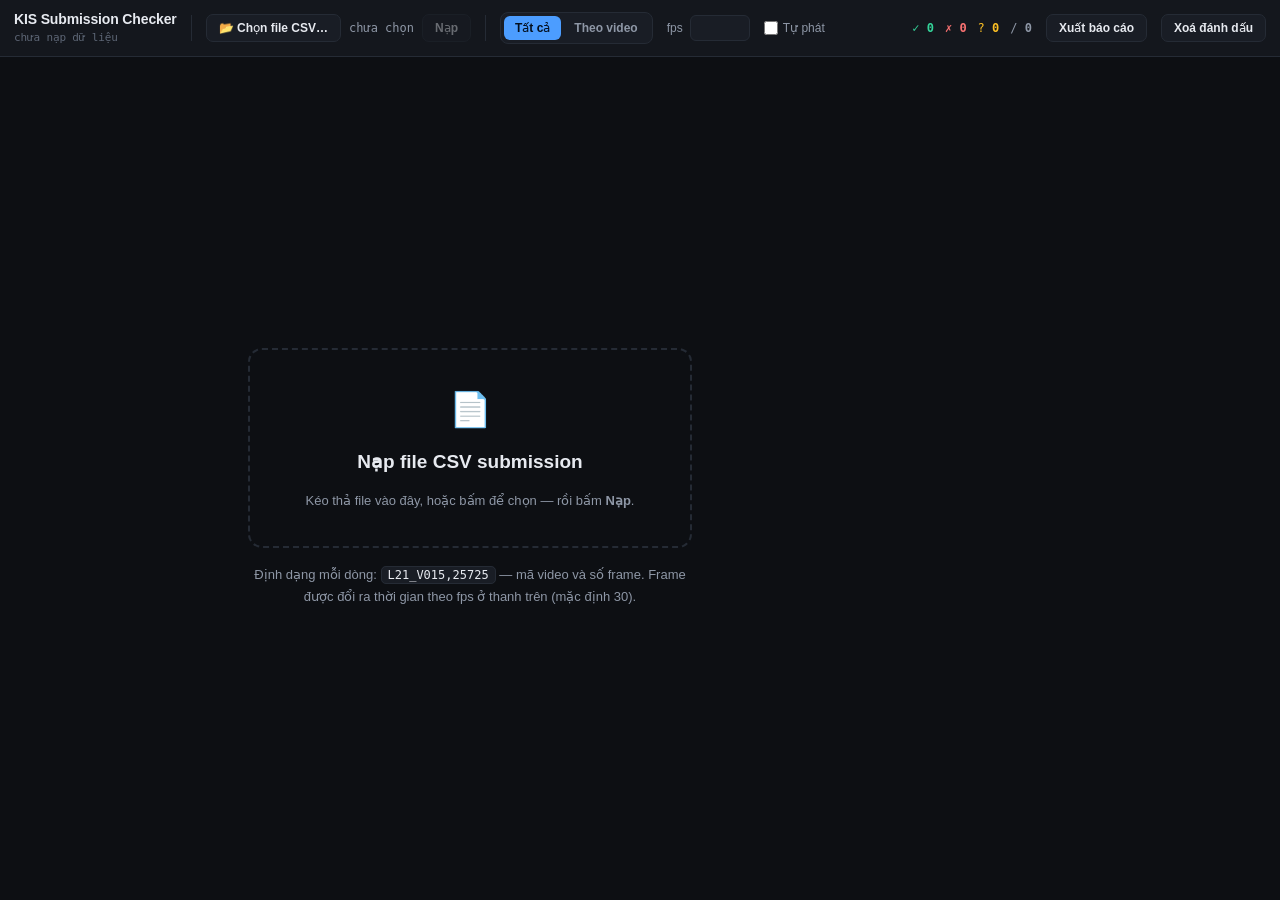
<file: viewer_template.html>
<!doctype html>
<html lang="vi">
<head>
<meta charset="utf-8">
<meta name="viewport" content="width=device-width, initial-scale=1">
<title>KIS Submission Checker</title>
<style>
  *,*::before,*::after{box-sizing:border-box;margin:0;padding:0}
  :root{
    --bg:#0d0f13; --panel:#14171d; --panel2:#191d25; --line:#252b35;
    --fg:#e7eaf0; --dim:#8e97a6; --faint:#5d6675;
    --accent:#4c9dff; --ok:#34d399; --no:#f87171; --maybe:#fbbf24;
    --listw:296px; --qw:340px;
    --mono:ui-monospace,SFMono-Regular,"SF Mono",Menlo,Consolas,monospace;
  }
  html,body{height:100%}
  body{background:var(--bg);color:var(--fg);font:14px/1.5 -apple-system,BlinkMacSystemFont,"Segoe UI",Roboto,sans-serif;
       display:flex;flex-direction:column;overflow:hidden}

  header{display:flex;align-items:center;gap:14px;padding:9px 14px;background:var(--panel);
         border-bottom:1px solid var(--line);flex-wrap:wrap;flex:none}
  .brand{font-weight:650;letter-spacing:-.01em;white-space:nowrap;font-size:14px}
  .brand small{display:block;font-weight:400;font-size:11px;color:var(--faint);font-family:var(--mono)}
  .sep{width:1px;height:26px;background:var(--line)}
  .ctl{display:flex;align-items:center;gap:7px;font-size:12px;color:var(--dim)}
  .ctl.chk{cursor:pointer;user-select:none;gap:5px}
  .ctl.chk input{accent-color:var(--accent);width:14px;height:14px;cursor:pointer}
  .ctl input[type=number]{width:60px;background:var(--panel2);border:1px solid var(--line);color:var(--fg);
         border-radius:6px;padding:5px 7px;font-family:var(--mono);font-size:12px}
  .tabs{display:flex;gap:2px;background:var(--panel2);padding:3px;border-radius:8px;border:1px solid var(--line)}
  .tabs button{background:none;border:0;color:var(--dim);padding:5px 11px;border-radius:6px;
         font-size:12px;font-weight:550;cursor:pointer;font-family:inherit}
  .tabs button:hover{color:var(--fg)}
  .tabs button[aria-selected=true]{background:var(--accent);color:#04101f}
  .spacer{flex:1}
  .tally{display:flex;gap:11px;font-family:var(--mono);font-size:12px;color:var(--dim);white-space:nowrap}
  .tally b{font-weight:600}
  .btn{background:var(--panel2);border:1px solid var(--line);color:var(--fg);padding:6px 12px;
       border-radius:7px;font-size:12px;font-weight:550;cursor:pointer;font-family:inherit;white-space:nowrap;
       text-decoration:none;display:inline-flex;align-items:center;gap:6px}
  .btn:hover{border-color:var(--accent);color:var(--accent)}
  .btn:disabled{opacity:.4;cursor:default}
  .btn:disabled:hover{border-color:var(--line);color:var(--fg)}
  .btn.primary{background:var(--accent);border-color:var(--accent);color:#04101f}
  .btn.primary:hover{filter:brightness(1.12);color:#04101f}
  .btn.primary:disabled{background:var(--panel2);border-color:var(--line);color:var(--fg)}

  /* ---------- loader ---------- */
  .loader{display:flex;align-items:center;gap:8px}
  .fname{font-family:var(--mono);font-size:12px;color:var(--dim);max-width:190px;
         overflow:hidden;text-overflow:ellipsis;white-space:nowrap}
  .fname.set{color:var(--accent)}

  #drop{position:fixed;inset:0;z-index:50;background:rgba(10,13,18,.93);display:none;
        align-items:center;justify-content:center;pointer-events:none}
  #drop.on{display:flex}
  #drop div{border:2px dashed var(--accent);border-radius:16px;padding:52px 76px;
        font-size:17px;font-weight:600;color:var(--accent)}

  /* ---------- dang nhap ---------- */
  #gate{position:fixed;inset:0;z-index:100;background:var(--bg);display:none;
        align-items:center;justify-content:center}
  body.locked #gate{display:flex}
  #gate .box{background:var(--panel);border:1px solid var(--line);border-radius:14px;
        padding:30px 34px;width:min(360px,90vw);display:flex;flex-direction:column;gap:12px}
  #gate h2{font-size:17px;font-weight:650}
  #gate p{font-size:12.5px;color:var(--dim);line-height:1.6}
  #gate input{background:var(--panel2);border:1px solid var(--line);color:var(--fg);
        border-radius:8px;padding:9px 12px;font-size:14px;font-family:inherit}
  #gate input:focus{outline:0;border-color:var(--accent)}
  #gateerr{font-size:12px;color:var(--no);min-height:16px}

  /* ---------- thanh team ---------- */
  /* Ten class phai KHAC ten class co tren <body>, neu khong rule nay se bat vao
     chinh body va lam ca trang bien mat. */
  .teambar{display:none;align-items:center;gap:9px;padding:8px 14px;background:var(--panel2);
        border-bottom:1px solid var(--line);flex:none;flex-wrap:wrap}
  body.team .teambar{display:flex}
  .teambar select,.teambar input[type=text]{background:var(--panel);border:1px solid var(--line);
        color:var(--fg);border-radius:7px;padding:6px 9px;font-size:12px;font-family:inherit}
  .teambar input[type=text]{width:130px}
  .teambar select{max-width:210px}
  .prog{display:flex;align-items:center;gap:7px;font-family:var(--mono);font-size:11.5px;color:var(--dim)}
  .bar2{width:120px;height:7px;background:var(--panel);border:1px solid var(--line);
        border-radius:4px;overflow:hidden}
  .bar2 i{display:block;height:100%;background:var(--ok);width:0}
  #who{display:flex;gap:5px;flex-wrap:wrap}
  .whochip{font-family:var(--mono);font-size:10.5px;padding:2px 7px;border-radius:5px;
        background:var(--panel);border:1px solid var(--line);color:var(--dim);white-space:nowrap}
  .whochip.me{border-color:var(--accent);color:var(--accent)}
  .whochip.full{border-color:var(--ok);color:var(--ok)}
  .tag{font-family:var(--mono);font-size:11px;padding:2px 7px;border-radius:5px;
       background:var(--panel);border:1px solid var(--line);color:var(--dim);white-space:nowrap}
  .tag.now{border-color:var(--no);color:var(--no);background:#2a1214;font-weight:600}
  .tag.kis{border-color:#2b5c8f;color:#9ecbff}
  .tag.qa{border-color:#7a5a12;color:var(--maybe)}
  .tag.trake{border-color:#1f6b52;color:var(--ok)}
  #qtask{background:var(--panel2);border:1px solid var(--line);border-radius:9px;padding:10px 12px}
  #qnone{font-size:12px;color:var(--faint);line-height:1.6;padding:2px}
  #qtask .qhead{display:flex;align-items:center;gap:8px;margin-bottom:5px}
  #qtask .qtext{font-size:13px;line-height:1.6;color:var(--fg);white-space:pre-wrap}
  #qtask .qev{font-family:var(--mono);font-size:11.5px;color:var(--dim);margin-top:6px;line-height:1.7}
  #syncst{font-size:11px;color:var(--faint);font-family:var(--mono);min-width:62px}

  /* ---------- thanh query ---------- */
  /* Cot query ben phai, xep doc -- de bai dai van doc het khong phai lan. */
  #qpanel{display:none;flex-direction:column;min-width:0;min-height:0;
          background:var(--panel);border-left:1px solid var(--line);overflow-y:auto}
  body.api #qpanel{display:flex}
  .qbar{display:flex;flex-direction:column;align-items:stretch;gap:9px;padding:12px 13px}
  .qbar .lbl{margin:0 0 3px}
  .qrow{display:flex;align-items:center;gap:8px;flex-wrap:wrap}
  #query{width:100%;background:var(--panel2);border:1px solid var(--line);color:var(--fg);
        border-radius:8px;padding:9px 11px;font-size:13px;line-height:1.55;font-family:inherit;
        resize:vertical;min-height:76px;overflow:hidden}
  #query:focus{outline:0;border-color:var(--accent)}
  #qpanel select{width:100%}
  .qbar input[type=number]{width:56px;background:var(--panel);border:1px solid var(--line);color:var(--fg);
        border-radius:6px;padding:5px 7px;font-family:var(--mono);font-size:12px}
  .qbar select{background:var(--panel);border:1px solid var(--line);color:var(--fg);
        border-radius:7px;padding:6px 9px;font-size:12px;font-family:inherit;cursor:pointer}
  .qbar select option:disabled{color:var(--faint)}
  #qstatus{font-size:12px;color:var(--dim);font-family:var(--mono);white-space:nowrap}
  #qstatus.err{color:var(--no)}
  #qstatus.run{color:var(--maybe)}

  .badge{font-family:var(--mono);font-size:11px;font-weight:650;padding:2px 6px;border-radius:5px;
         background:var(--panel2);border:1px solid var(--line);color:var(--faint);white-space:nowrap}
  .badge.hot{background:#0d3b2c;border-color:var(--ok);color:#6ee7b7}
  .badge.mid{background:#3d2f08;border-color:#8a6d12;color:#fcd34d}
  .row .right{display:flex;align-items:center;gap:8px}
  .offnote{font-family:var(--mono);font-size:10.5px;color:var(--faint)}

  /* ---------- layout ---------- */
  main{flex:1;display:grid;grid-template-columns:var(--listw) 5px 1fr var(--qw);min-height:0}
  #list{overflow-y:auto;background:var(--panel);min-width:0}
  #split{background:var(--line);cursor:col-resize;position:relative;touch-action:none}
  #split::before{content:'';position:absolute;inset:0 -5px}   /* vung bam rong hon net ve */
  #split:hover,#split.on{background:var(--accent)}
  #right{display:flex;flex-direction:column;min-width:0;min-height:0}
  #stage{flex:1;display:flex;flex-direction:column;min-width:0;overflow-y:auto}
  .hidden{display:none!important}
  body.resizing{cursor:col-resize;user-select:none}
  body.resizing #player{pointer-events:none}   /* iframe khong cuop chuot khi dang keo */
  body.empty main{grid-template-columns:1fr var(--qw)}
  /* an #stage chu khong an #right, neu khong thanh query bien mat luc chua nap CSV */
  body.empty #list,body.empty #split,body.empty #stage{display:none}

  /* ---------- empty state ---------- */
  #empty{display:none;flex-direction:column;align-items:center;justify-content:center;gap:16px;
         padding:40px;text-align:center}
  body.empty #empty{display:flex;flex:1;min-height:0}
  #empty h2{font-size:19px;font-weight:650}
  #empty p{color:var(--dim);font-size:13px;max-width:440px;line-height:1.7}
  #empty code{font-family:var(--mono);background:var(--panel2);border:1px solid var(--line);
         padding:1px 6px;border-radius:5px;font-size:12px;color:var(--fg)}
  .zone{border:2px dashed var(--line);border-radius:14px;padding:34px 56px;display:flex;
        flex-direction:column;align-items:center;gap:13px;cursor:pointer}
  .zone:hover{border-color:var(--accent)}

  /* ---------- list ---------- */
  .row{display:grid;grid-template-columns:38px 1fr auto;gap:10px;align-items:center;
       padding:9px 12px;border-bottom:1px solid var(--line);cursor:pointer;border-left:3px solid transparent}
  .row:hover{background:var(--panel2)}
  .row[aria-current=true]{background:#1b2534;border-left-color:var(--accent)}
  .rank{font-family:var(--mono);font-size:12px;color:var(--faint);text-align:right}
  .row[aria-current=true] .rank{color:var(--accent)}
  .rmain{min-width:0}
  .rvid{font-family:var(--mono);font-size:13px;font-weight:600}
  .rsub{font-size:11px;color:var(--dim);font-family:var(--mono);margin-top:1px}
  .rsub .t{color:var(--accent)}
  .warn{color:var(--no);font-size:11px;margin-left:5px}
  .dot{width:9px;height:9px;border-radius:50%;background:#333a46}
  .dot.ok{background:var(--ok)} .dot.no{background:var(--no)} .dot.maybe{background:var(--maybe)}

  .ghead{padding:9px 12px;background:var(--panel2);border-bottom:1px solid var(--line);
         position:sticky;top:0;z-index:2;display:flex;align-items:baseline;gap:8px}
  .ghead .gv{font-family:var(--mono);font-weight:650;font-size:13px}
  .ghead .gm{font-size:11px;color:var(--dim)}
  .ghead .gt{font-size:11px;color:var(--faint);margin-left:auto;max-width:145px;overflow:hidden;
         text-overflow:ellipsis;white-space:nowrap}

  /* ---------- player ---------- */
  .pwrap{background:#000;position:relative;width:100%;aspect-ratio:16/9;max-height:60vh;flex:none}
  .pwrap iframe{position:absolute;inset:0;width:100%;height:100%;border:0}
  #fallback{position:absolute;inset:0;display:none;flex-direction:column;align-items:center;
       justify-content:center;gap:14px;background:#0a0c10;text-align:center;padding:24px;z-index:3}
  #fallback.on{display:flex}
  #fallback p{color:var(--dim);font-size:13px;max-width:420px}

  .meta{padding:13px 18px;border-bottom:1px solid var(--line)}
  .mtop{display:flex;align-items:baseline;gap:9px;flex-wrap:wrap;margin-bottom:5px}
  .pill{font-family:var(--mono);font-size:12px;background:var(--panel2);border:1px solid var(--line);
        padding:2px 8px;border-radius:5px;color:var(--dim)}
  .pill.hi{background:#12304f;border-color:#2b5c8f;color:#9ecbff}
  .pill.bad{background:#3a1416;border-color:#7d2b2e;color:#ffb3b3}
  .mtitle{font-size:15px;font-weight:600;line-height:1.4}
  .msub{font-size:12px;color:var(--dim);margin-top:4px}

  .bar{display:flex;gap:8px;align-items:center;padding:11px 18px;border-bottom:1px solid var(--line);flex-wrap:wrap}
  .bar .lbl{font-size:11px;color:var(--faint);text-transform:uppercase;letter-spacing:.06em;margin-right:2px}
  .nudge{background:var(--panel2);border:1px solid var(--line);color:var(--fg);min-width:44px;height:30px;
         border-radius:6px;font-family:var(--mono);font-size:12px;cursor:pointer;padding:0 6px}
  .nudge:hover{border-color:var(--accent);color:var(--accent)}
  .clock{font-family:var(--mono);font-size:12px;color:var(--dim);margin-left:4px}
  .clock b{color:var(--fg);font-weight:600}
  .drift{font-family:var(--mono);font-size:11px;padding:2px 7px;border-radius:5px;background:var(--panel2)}
  .drift.good{color:var(--ok)} .drift.warn{color:var(--maybe)}

  .mark{border:1px solid var(--line);background:var(--panel2);color:var(--dim);padding:7px 14px;
        border-radius:7px;font-size:12px;font-weight:600;cursor:pointer;font-family:inherit}
  .mark[aria-pressed=true].ok{background:var(--ok);border-color:var(--ok);color:#052e20}
  .mark[aria-pressed=true].no{background:var(--no);border-color:var(--no);color:#40100f}
  .mark[aria-pressed=true].maybe{background:var(--maybe);border-color:var(--maybe);color:#3d2a03}

  .hint{padding:11px 18px;font-size:11.5px;color:var(--faint);line-height:1.9}
  kbd{font-family:var(--mono);background:var(--panel2);border:1px solid var(--line);border-bottom-width:2px;
      border-radius:4px;padding:1px 5px;font-size:11px;color:var(--dim)}

  @media (max-width:900px){
    main{grid-template-columns:1fr;grid-template-rows:auto auto auto}
    #split{display:none}
    #qpanel{order:3;border-left:0;border-top:1px solid var(--line);max-height:46vh}
    #list{border-top:1px solid var(--line);max-height:36vh;order:2}
    #right{order:1;min-height:0}
    .fname{max-width:110px}
  }
</style>
</head>
<body class="empty">

<div id="drop"><div>Thả file CSV vào đây</div></div>

<div id="gate"><div class="box">
  <h2>KIS Submission Checker</h2>
  <p>Trang này cần mật khẩu chung của nhóm.</p>
  <input type="password" id="pw" placeholder="Mật khẩu" autocomplete="current-password">
  <div id="gateerr"></div>
  <button class="btn primary" id="dologin">Vào</button>
</div></div>

<div class="teambar">
  <span class="lbl" style="font-size:11px;color:var(--faint);text-transform:uppercase;letter-spacing:.06em">Nhóm</span>
  <span class="tag now" id="rtag" style="display:none"></span>
  <select id="subsel" title="Submission đang mở"><option value="">— chọn submission —</option></select>
  <button class="btn" id="upload">⬆ Nộp CSV</button>
  <input type="file" id="upfile" accept=".csv,text/csv" hidden>
  <input type="text" id="whoami" placeholder="Tên của bạn">
  <label class="ctl chk"><input type="checkbox" id="onlymine" checked> Chỉ phần của tôi</label>
  <span id="syncst"></span>
  <div class="spacer"></div>
  <div class="prog"><span id="progtxt">—</span><span class="bar2"><i id="progbar"></i></span></div>
  <div id="who"></div>
  <button class="btn" id="dlmerged">⬇ File gộp</button>
  <a class="btn" href="hub.html" id="tohub">← Trang chính</a>
  <button class="btn" id="dologout">Đăng xuất</button>
</div>

<header>
  <div class="brand">KIS Submission Checker<small id="src">chưa nạp dữ liệu</small></div>

  <div class="sep"></div>
  <div class="loader">
    <input type="file" id="file" accept=".csv,text/csv,text/plain" hidden>
    <button class="btn" id="pick">📂 Chọn file CSV…</button>
    <span class="fname" id="fname">chưa chọn</span>
    <button class="btn primary" id="load" disabled>Nạp</button>
  </div>

  <div class="sep"></div>
  <div class="tabs" role="tablist">
    <button role="tab" data-view="all" aria-selected="true">Tất cả</button>
    <button role="tab" data-view="byvideo" aria-selected="false">Theo video</button>
    <button role="tab" data-view="byscore" aria-selected="false" id="tabscore" style="display:none">Theo điểm</button>
  </div>
  <label class="ctl">fps <input type="number" id="fps" step="0.01" min="1"></label>
  <label class="ctl chk" title="Bật: chọn kết quả là phát ngay. Tắt: video đứng sẵn ở đúng frame, bấm mới chạy.">
    <input type="checkbox" id="auto"> Tự phát</label>

  <div class="spacer"></div>
  <div class="tally">
    <span style="color:var(--ok)">✓ <b id="nok">0</b></span>
    <span style="color:var(--no)">✗ <b id="nno">0</b></span>
    <span style="color:var(--maybe)">? <b id="nmb">0</b></span>
    <span>/ <b id="ntotal">0</b></span>
  </div>
  <button class="btn" id="export">Xuất báo cáo</button>
  <button class="btn" id="exportsub" style="display:none">Xuất submission</button>
  <button class="btn" id="reset">Xoá đánh dấu</button>
</header>

<main>
  <div id="list"></div>
  <div id="split" role="separator" aria-orientation="vertical"
       title="Kéo để đổi độ rộng · bấm đúp để về mặc định"></div>

  <div id="right">
  <div id="empty">
    <div class="zone" id="zone">
      <div style="font-size:34px">📄</div>
      <h2>Nạp file CSV submission</h2>
      <p>Kéo thả file vào đây, hoặc bấm để chọn — rồi bấm <b>Nạp</b>.</p>
    </div>
    <p>Định dạng mỗi dòng: <code>L21_V015,25725</code> — mã video và số frame.
       Frame được đổi ra thời gian theo fps ở thanh trên (mặc định 30).</p>
  </div>

  <div id="stage">
    <div class="pwrap">
      <div id="player"></div>
      <div id="fallback">
        <p id="fbmsg">Video này không phát được.</p>
        <a class="btn primary" id="fblink" target="_blank" rel="noopener">Mở trên YouTube đúng thời điểm ↗</a>
      </div>
    </div>

    <div class="meta">
      <div class="mtop">
        <span class="pill" id="p-rank">—</span>
        <span class="pill" id="p-vid">—</span>
        <span class="pill" id="p-frame">—</span>
        <span class="pill hi" id="p-time">—</span>
        <span class="pill bad" id="p-bad" style="display:none">không xem được</span>
        <span class="pill" id="p-score" style="display:none">—</span>
      </div>
      <div class="mtitle" id="p-title">—</div>
      <div class="msub" id="p-sub"></div>
    </div>

    <div class="bar">
      <span class="lbl">Tua</span>
      <button class="nudge" data-d="-10">−10s</button>
      <button class="nudge" data-d="-3">−3s</button>
      <button class="nudge" data-d="-1">−1s</button>
      <button class="nudge" data-d="1">+1s</button>
      <button class="nudge" data-d="3">+3s</button>
      <button class="nudge" data-d="10">+10s</button>
      <button class="btn" id="play">▶ Phát</button>
      <button class="btn" id="recenter">⟲ Về đúng frame</button>
      <span class="clock">hiện tại <b id="now">–:–</b> · frame <b id="nowf">–</b></span>
      <span class="drift" id="drift">Δ 0</span>
    </div>

    <div class="bar">
      <span class="lbl">Đánh giá</span>
      <button class="mark ok" data-m="ok" aria-pressed="false">✓ Đúng</button>
      <button class="mark no" data-m="no" aria-pressed="false">✗ Sai</button>
      <button class="mark maybe" data-m="maybe" aria-pressed="false">? Chưa chắc</button>
      <div class="spacer"></div>
      <button class="btn" id="prev">↑ Trước</button>
      <button class="btn" id="next">↓ Sau</button>
      <a class="btn" id="ytlink" target="_blank" rel="noopener">Mở YouTube ↗</a>
    </div>

    <div class="hint">
      <kbd>↑</kbd><kbd>↓</kbd> hoặc <kbd>k</kbd><kbd>j</kbd> chuyển kết quả ·
      <kbd>1</kbd> đúng · <kbd>2</kbd> sai · <kbd>3</kbd> chưa chắc ·
      <kbd>←</kbd><kbd>→</kbd> tua 3s · <kbd>r</kbd> về đúng frame · <kbd>space</kbd> phát/dừng
    </div>
  </div>
  </div>
  <aside id="qpanel">
  <div class="qbar">
    <div>
      <span class="lbl">Đề bài / câu cần tìm</span>
      <textarea id="query" rows="3"
        placeholder="Mô tả cảnh cần tìm — vd: bốn phi hành gia mặc áo đen đứng trước tàu vũ trụ"></textarea>
    </div>
    <div id="qtask" style="display:none"></div>
    <div id="qnone">Submission này chưa gắn câu hỏi nào — gõ mô tả vào ô trên để chấm.</div>
    <div class="qrow">
      <label class="ctl">± <input type="number" id="win" value="90" min="0" step="30"> frame</label>
      <label class="ctl">bước <input type="number" id="stp" value="30" min="1" step="10"></label>
    </div>
    <label class="ctl chk" id="trwrap" style="display:none"
           title="Dịch query sang tiếng Anh trước khi chấm. Chỉ tốn 1 lệnh gọi API cho cả lượt.">
      <input type="checkbox" id="translate" checked> Dịch sang tiếng Anh</label>
    <select id="backend" title="Chọn nơi chấm điểm">
      <option value="siglip">SigLIP (local, miễn phí)</option>
      <option value="hybrid" disabled>SigLIP lọc → VLM rerank top 20 (nhanh, rẻ)</option>
      <option value="api" disabled>VLM chấm hết (chậm &amp; tốn)</option>
    </select>
    <button class="btn primary" id="run">Chấm điểm</button>
    <span id="qstatus"></span>
    <div id="qen" style="display:none;font-size:12px;color:var(--dim);font-family:var(--mono)"></div>
  </div>
  </aside>
</main>

<script>
const DATA  = __PAYLOAD__;
const MEDIA = DATA.media;
const $ = s => document.querySelector(s);

async function api(path, opts){
  opts = opts || {};
  opts.headers = Object.assign({}, opts.headers,
    authToken ? {'X-KIS-Auth': authToken, 'X-KIS-User': localStorage.getItem('kis-user') || ''} : {});
  const r = await fetch(path, opts);
  if(r.status === 401){ document.body.classList.add('locked'); throw new Error('cần mật khẩu'); }
  return r;
}

let fps     = DATA.fps;
let view    = 'all';
let cur     = -1;
let source  = null;          // ten file dang mo
let entries = [];            // [{rank, video, frame}]
let order   = [];            // ma video, xep theo so lan xuat hien
let stat    = {};            // {video: {count, bestRank}}
let broken  = Object.assign({}, DATA.status || {});   // {video: 'private'|'removed'|...}
let marks   = {};
let pending = null;          // File dang cho bam "Nap"
let autoplay = localStorage.getItem('kis-autoplay') === '1';
let scores = {};             // chi so dong -> {p, bestOff, bestP, meanP, cos}
let maxP   = 0;              // diem cao nhat, dung de to mau tuong doi
let apiOn  = false;          // co server local de cham diem khong
let maxFrames = 0;           // gioi han so frame moi request cua server (0 = khong gioi han)
let canTranslate = false;    // server co dich duoc khong

/* ---------- che do nhom ---------- */
let authToken = localStorage.getItem('kis-token') || '';
let teamOn    = false;      // server co ho tro dieu phoi nhom khong
let teamSub   = '';         // submission dang mo
let teamWho   = localStorage.getItem('kis-who') || '';
let myVideos  = [];         // video duoc phan cong cho toi
let onlyMine  = localStorage.getItem('kis-onlymine') !== '0';
let syncTimer = null;
let teamRound = '';         // vong dang mo (toan cuc)

let player = null, apiReady = false, loadedVid = null, queued = null;

const secOf = e => e.frame / fps;
const mmss  = s => (s < 0 ? '-' : '') + Math.floor(Math.abs(s)/60) + ':'
                 + String(Math.floor(Math.abs(s)%60)).padStart(2,'0');
const key   = () => 'kis-marks:' + source;
// Xep theo diem model: p giam dan, hoa thi phan giai bang cosine,
// dong khong cham duoc (thieu video) dat xuong cuoi nhung giu thu tu goc.
const byScore = () => entries.slice().sort((a,b) => {
  const x = scores[a.rank-1], y = scores[b.rank-1];
  // Sau khi rerank, thu tu chuan nam o rank_final chu khong phai o diem:
  // diem cua hai model khac thang do nhau, sort chung la sai.
  if(x?.rankFinal != null && y?.rankFinal != null) return x.rankFinal - y.rankFinal;
  const px = x?.p ?? -1, py = y?.p ?? -1;
  return (py - px) || ((y?.cos ?? -1) - (x?.cos ?? -1)) || (a.rank - b.rank);
});
const mineOnly = list => (onlyMine && myVideos.length)
  ? list.filter(e => myVideos.includes(e.video)) : list;
const rowsOf = () => view === 'byscore' ? mineOnly(byScore()) : mineOnly(entries);

/* ---------- nap CSV ---------- */
// TRAKE co nhieu moc moi dong: video,f1,f2,f3 -> tach thanh tung moc E1/E2/E3
function parseCSV(text){
  const out = [];
  text.split(/\r?\n/).forEach(line => {
    if(!line.trim()) return;
    const c = line.split(',');
    if(c.length < 2) return;
    const v = c[0].trim().replace(/^["']|["']$/g,'');
    if(!v) return;
    const fs = [];
    for(let i = 1; i < c.length; i++){
      const t = c[i].trim();
      if(!t) continue;
      const n = parseInt(t, 10);
      if(!Number.isFinite(n)) return;          // dong header
      fs.push(n);
    }
    fs.forEach((f, i) => out.push({video:v, frame:f,
      ev: fs.length > 1 ? 'E' + (i+1) : '', grp: out.length && fs.length > 1 ? null : null}));
  });
  return out;
}

function loadRows(rows, name){
  if(!rows.length){ alert('Không đọc được dòng nào hợp lệ trong file này.'); return; }
  source  = name;
  entries = rows.map((r,i) => ({rank:i+1, video:r.video, frame:r.frame, ev:r.ev || ''}));

  const freq = {}, best = {};
  entries.forEach(e => {
    freq[e.video] = (freq[e.video]||0) + 1;
    if(best[e.video] === undefined) best[e.video] = e.rank;
  });
  order = Object.keys(freq).sort((a,b) => freq[b]-freq[a] || best[a]-best[b]);
  stat  = {};
  order.forEach(v => stat[v] = {count:freq[v], bestRank:best[v]});

  marks = JSON.parse(localStorage.getItem(key()) || '{}');
  scores = {}; maxP = 0;
  $('#tabscore').style.display = 'none';
  $('#exportsub').style.display = 'none';
  if(view === 'byscore'){ view = 'all'; syncTabs(); }
  const miss = order.filter(v => !MEDIA[v]);

  document.body.classList.remove('empty');
  $('#src').textContent = source + ' · ' + entries.length + ' kết quả · ' + order.length + ' video'
                        + (miss.length ? ' · thiếu media-info: ' + miss.length : '');
  cur = -1;
  render();
  select(0);
}

function loadFile(f){
  const r = new FileReader();
  r.onload = () => loadRows(parseCSV(r.result), f.name);
  r.readAsText(f);
}

$('#pick').onclick = () => $('#file').click();
$('#zone').onclick = () => $('#file').click();
$('#file').onchange = ev => {
  const f = ev.target.files[0];
  if(!f) return;
  pending = f;
  $('#fname').textContent = f.name;
  $('#fname').classList.add('set');
  $('#load').disabled = false;
};
$('#load').onclick = () => { if(pending) loadFile(pending); };

['dragenter','dragover'].forEach(t => window.addEventListener(t, e => {
  e.preventDefault(); $('#drop').classList.add('on');
}));
['dragleave','drop'].forEach(t => window.addEventListener(t, e => {
  e.preventDefault();
  if(t === 'dragleave' && e.relatedTarget) return;
  $('#drop').classList.remove('on');
}));
window.addEventListener('drop', e => {
  const f = e.dataTransfer.files[0];
  if(!f) return;
  pending = f;
  $('#fname').textContent = f.name;
  $('#fname').classList.add('set');
  $('#load').disabled = false;
  loadFile(f);                        // tha file thi nap luon
});

/* ---------- YouTube ---------- */
window.onYouTubeIframeAPIReady = function(){
  player = new YT.Player('player', {
    height:'100%', width:'100%',
    playerVars:{rel:0, modestbranding:1, playsinline:1},
    events:{
      onReady(){ apiReady = true; if(queued !== null){ const q = queued; queued = null; seekTo(q); } },
      onError(ev){
        const e = entries[cur];
        if(e){ broken[e.video] = ({101:'private',150:'private',100:'removed'})[ev.data] || 'error'; render(); }
        showFallback(({101:'Kênh này chặn nhúng video ra ngoài YouTube.',
                       150:'Video riêng tư hoặc bị chặn nhúng.',
                       100:'Video đã bị gỡ khỏi YouTube.',
                         2:'Mã video không hợp lệ.',
                         5:'Trình phát HTML5 không tải được video.'})[ev.data]
                     || 'Không phát được video (mã lỗi ' + ev.data + ').');
      }
    }
  });
};
function showFallback(msg){ $('#fbmsg').textContent = msg; $('#fallback').classList.add('on'); }

function seekTo(i){
  const e = entries[i], v = MEDIA[e.video];
  if(!v){ showFallback('Không có media-info cho ' + e.video + ' — không biết video YouTube nào.'); return; }
  const t = secOf(e);
  if(!apiReady){ queued = i; return; }
  $('#fallback').classList.remove('on');
  // Khong tu phat: chi noi tiep trang thai dang phat, con lai luon dung o dung frame.
  const playing = autoplay || (player.getPlayerState && player.getPlayerState() === 1);
  if(loadedVid !== v.yt){
    loadedVid = v.yt;
    (playing ? player.loadVideoById : player.cueVideoById).call(player, {videoId:v.yt, startSeconds:t});
  }else{
    player.seekTo(t, true);
    if(!playing) player.pauseVideo();
  }
}

/* ---------- render ---------- */
function render(){
  const list = $('#list');
  list.innerHTML = '';
  if(view === 'byvideo'){
    order.forEach(vid => {
      const v = MEDIA[vid], s = stat[vid];
      const h = document.createElement('div');
      h.className = 'ghead';
      h.innerHTML = '<span class="gv"></span><span class="gm"></span><span class="gt"></span>';
      h.querySelector('.gv').textContent = vid;
      h.querySelector('.gm').textContent = s.count + ' kết quả · hạng tốt nhất #' + s.bestRank;
      h.querySelector('.gt').textContent = v ? v.title : '(thiếu media-info)';
      list.appendChild(h);
      entries.map((e,i) => [e,i]).filter(([e]) => e.video === vid)
        .sort((a,b) => a[0].frame - b[0].frame)
        .forEach(([e,i]) => list.appendChild(rowEl(e,i)));
    });
  }else{
    rowsOf().forEach(e => list.appendChild(rowEl(e, e.rank-1)));
  }
  const active = list.querySelector('[aria-current=true]');
  if(active) active.scrollIntoView({block:'nearest'});
  tally();
}

function rowEl(e, i){
  const el = document.createElement('div');
  el.className = 'row';
  el.dataset.i = i;
  el.setAttribute('aria-current', i === cur);
  el.innerHTML = '<div class="rank"></div>'
    + '<div class="rmain"><div class="rvid"></div><div class="rsub"></div></div>'
    + '<div class="right"><span class="badge" style="display:none"></span><div class="dot"></div></div>';
  el.querySelector('.rank').textContent = '#' + e.rank;
  el.querySelector('.rvid').textContent = e.video;
  const bad = !MEDIA[e.video] ? ' <span class="warn">⚠ thiếu media-info</span>'
            : broken[e.video]  ? ' <span class="warn">⚠ không xem được</span>' : '';
  el.querySelector('.rsub').innerHTML =
    (e.ev ? '<span class="tag" style="padding:0 4px;margin-right:5px">' + e.ev + '</span>' : '')
    + 'frame ' + e.frame + ' → <span class="t">' + mmss(secOf(e)) + '</span>' + bad;
  if(marks[i]) el.querySelector('.dot').classList.add(marks[i]);
  const sc = scores[i];
  if(sc && sc.p != null){
    const b = el.querySelector('.badge');
    b.style.display = '';
    b.textContent = (sc.p*100).toFixed(1) + '%';
    const rel = maxP > 0 ? sc.p / maxP : 0;
    b.className = 'badge' + (rel >= 0.8 ? ' hot' : rel >= 0.4 ? ' mid' : '');
    b.title = 'cosine ' + (sc.cos != null ? sc.cos.toFixed(4) : '–')
            + (sc.bestOff ? '\nCao nhất trong cửa sổ: ' + (sc.bestP*100).toFixed(1)
                          + '% ở lệch ' + (sc.bestOff > 0 ? '+' : '') + sc.bestOff + ' frame'
                          : '\nĐúng frame này là cao nhất trong cửa sổ');
  }
  el.onclick = () => select(i);
  return el;
}

function select(i){
  if(i < 0 || i >= entries.length) return;
  cur = i;
  const e = entries[i], v = MEDIA[e.video], t = secOf(e);
  $('#p-rank').textContent  = 'hạng #' + e.rank;
  $('#p-vid').textContent   = e.video;
  $('#p-frame').textContent = (e.ev ? e.ev + ' · ' : '') + 'frame ' + e.frame;
  $('#p-time').textContent  = mmss(t) + ' (' + t.toFixed(2) + 's)';
  $('#p-bad').style.display = broken[e.video] ? '' : 'none';
  const sc = scores[i];
  const sp = $('#p-score');
  if(sc && sc.p != null){
    sp.style.display = '';
    sp.textContent = 'khớp ' + (sc.p*100).toFixed(1) + '%'
      + (sc.bestOff ? ' · cao nhất ' + (sc.bestP*100).toFixed(1) + '% ở lệch '
                      + (sc.bestOff > 0 ? '+' : '') + sc.bestOff + ' frame ('
                      + (sc.bestOff/fps >= 0 ? '+' : '') + (sc.bestOff/fps).toFixed(1) + 's)'
                    : ' · đúng frame này là cao nhất')
      + (sc.cos != null ? ' · cos ' + sc.cos.toFixed(4) : '');
    const rel = maxP > 0 ? sc.p/maxP : 0;
    sp.style.borderColor = rel >= 0.8 ? 'var(--ok)' : rel >= 0.4 ? '#8a6d12' : 'var(--line)';
  } else sp.style.display = 'none';
  $('#p-title').textContent = v ? v.title : '(thiếu media-info cho ' + e.video + ')';
  $('#p-sub').textContent   = v ? v.author + ' · đăng ' + v.date + ' · dài ' + mmss(v.length)
                                  + ' · vị trí ' + (t/v.length*100).toFixed(1) + '% video' : '';
  const url = v ? v.url + '&t=' + Math.floor(t) + 's' : '#';
  $('#ytlink').href = url;
  $('#fblink').href = url;
  document.querySelectorAll('.mark').forEach(b => b.setAttribute('aria-pressed', marks[i] === b.dataset.m));
  document.querySelectorAll('.row').forEach(r => {
    const on = +r.dataset.i === i;
    r.setAttribute('aria-current', on);
    if(on) r.scrollIntoView({block:'nearest'});
  });
  seekTo(i);
}

function tally(){
  const vals = Object.values(marks);
  $('#nok').textContent = vals.filter(v => v === 'ok').length;
  $('#nno').textContent = vals.filter(v => v === 'no').length;
  $('#nmb').textContent = vals.filter(v => v === 'maybe').length;
  $('#ntotal').textContent = entries.length;
}

function markKey(i){ const e = entries[i]; return e.video + '|' + e.frame; }

function syncMarks(){
  if(!teamOn || !teamSub || !teamWho) return;
  clearTimeout(syncTimer);
  $('#syncst').textContent = 'đang lưu…';
  syncTimer = setTimeout(async () => {
    const payload = {};
    Object.keys(marks).forEach(i => { payload[markKey(+i)] = marks[i]; });
    try{
      await api('/api/marks', {method:'POST', headers:{'Content-Type':'application/json'},
        body: JSON.stringify({name: teamSub, who: teamWho, marks: payload})});
      $('#syncst').textContent = 'đã lưu';
      loadProgress();
    }catch(e){ $('#syncst').textContent = 'lỗi lưu'; }
  }, 800);          // gom nhieu lan bam lai, tranh spam server
}

function setMark(m){
  if(cur < 0) return;
  if(marks[cur] === m) delete marks[cur]; else marks[cur] = m;
  localStorage.setItem(key(), JSON.stringify(marks));
  syncMarks();
  document.querySelectorAll('.mark').forEach(b => b.setAttribute('aria-pressed', marks[cur] === b.dataset.m));
  document.querySelectorAll('.row').forEach(r => {
    if(+r.dataset.i === cur) r.querySelector('.dot').className = 'dot' + (marks[cur] ? ' ' + marks[cur] : '');
  });
  tally();
}

function step(d){
  const rows = [...document.querySelectorAll('.row')].map(r => +r.dataset.i);
  const at = rows.indexOf(cur);
  select(rows[at < 0 ? 0 : Math.min(rows.length-1, Math.max(0, at + d))]);
}

/* ---------- keo chia do rong hai cot ---------- */
(function(){
  const sp = $('#split'), root = document.documentElement;
  const MIN_L = 220, MIN_R = 340, DEF = 296;   // hep vua du doc ma-video, chua danh cho video
  const setW = w => root.style.setProperty('--listw', w + 'px');
  const clamp = w => Math.max(MIN_L, Math.min(w, window.innerWidth - MIN_R));

  const saved = parseInt(localStorage.getItem('kis-listw'), 10);
  if(Number.isFinite(saved)) setW(clamp(saved));

  let dragging = false;
  sp.addEventListener('pointerdown', e => {
    dragging = true;
    sp.setPointerCapture(e.pointerId);
    sp.classList.add('on');
    document.body.classList.add('resizing');
    e.preventDefault();
  });
  sp.addEventListener('pointermove', e => {
    if(!dragging) return;
    const w = clamp(e.clientX - $('main').getBoundingClientRect().left);
    setW(w);
    localStorage.setItem('kis-listw', w);
  });
  const stop = e => {
    if(!dragging) return;
    dragging = false;
    if(sp.hasPointerCapture(e.pointerId)) sp.releasePointerCapture(e.pointerId);
    sp.classList.remove('on');
    document.body.classList.remove('resizing');
  };
  sp.addEventListener('pointerup', stop);
  sp.addEventListener('pointercancel', stop);
  sp.addEventListener('dblclick', () => { setW(DEF); localStorage.setItem('kis-listw', DEF); });

  // thu nho cua so: giu cot trai trong gioi han
  window.addEventListener('resize', () => {
    const cur = parseInt(getComputedStyle(root).getPropertyValue('--listw'), 10);
    if(Number.isFinite(cur)) setW(clamp(cur));
  });
})();

/* ---------- events ---------- */
function syncTabs(){
  document.querySelectorAll('[data-view]').forEach(x =>
    x.setAttribute('aria-selected', x.dataset.view === view));
}
document.querySelectorAll('[data-view]').forEach(b => b.onclick = () => {
  view = b.dataset.view; syncTabs(); render();
});
document.querySelectorAll('.nudge').forEach(b => b.onclick = () => {
  if(apiReady) player.seekTo(Math.max(0, player.getCurrentTime() + (+b.dataset.d)), true);
});
document.querySelectorAll('.mark').forEach(b => b.onclick = () => setMark(b.dataset.m));
$('#play').onclick = () => {
  if(!apiReady) return;
  if(player.getPlayerState() === 1){ player.pauseVideo(); }
  else { player.playVideo(); }
};
$('#recenter').onclick = () => { if(cur >= 0) seekTo(cur); };
$('#prev').onclick = () => step(-1);
$('#next').onclick = () => step(1);

$('#auto').onchange = () => {
  autoplay = $('#auto').checked;
  localStorage.setItem('kis-autoplay', autoplay ? '1' : '0');
};
$('#fps').onchange = () => {
  const v = parseFloat($('#fps').value);
  if(v > 0){ fps = v; render(); if(cur >= 0) select(cur); }
};
$('#reset').onclick = () => {
  if(!source || !confirm('Xoá toàn bộ đánh dấu của ' + source + '?')) return;
  marks = {}; localStorage.removeItem(key()); render(); if(cur >= 0) select(cur);
};
$('#export').onclick = () => {
  if(!entries.length) return;
  const label = {ok:'dung', no:'sai', maybe:'chua-chac'};
  const lines = ['rank,video,frame,timestamp_s,timestamp,danh_gia,ghi_chu'];
  entries.forEach((e,i) => {
    const t = secOf(e);
    lines.push([e.rank, e.video, e.frame, t.toFixed(2), mmss(t),
                label[marks[i]] || '', broken[e.video] || (MEDIA[e.video] ? '' : 'thieu-media-info')].join(','));
  });
  const blob = new Blob(['﻿' + lines.join('\n')], {type:'text/csv;charset=utf-8'});
  const a = document.createElement('a');
  a.href = URL.createObjectURL(blob);
  a.download = source.replace(/\.csv$/i,'') + '-check.csv';
  a.click();
  URL.revokeObjectURL(a.href);
};

async function runScoring(){
  if(!entries.length){ setQ('chưa nạp CSV', 'err'); return; }
  const q = $('#query').value.trim();
  if(!q){ setQ('nhập câu query đã', 'err'); $('#query').focus(); return; }
  const win = Math.max(0, parseInt($('#win').value) || 0);
  const stp = Math.max(1, parseInt($('#stp').value) || 30);
  const nf  = entries.length * (win > 0 ? Math.floor(win*2/stp) + 1 : 1);
  const be  = $('#backend').value;
  if(maxFrames && nf > maxFrames){
    setQ('cần ' + nf + ' frame, server chỉ cho tối đa ' + maxFrames
         + ' — giảm cửa sổ hoặc tăng bước', 'err');
    return;
  }
  if(be !== 'siglip' && !confirm('Chế độ "' + $('#backend').selectedOptions[0].text
      + '" gọi API tính phí.\nƯớc tính ' + (be === 'api' ? '~' + nf : '~140')
      + ' request. Tiếp tục?')) return;

  $('#run').disabled = true;
  setQ('đang chấm ~' + nf + ' frame, chờ chút…', 'run');
  const t0 = Date.now();
  try{
    // Phai dung api() chu khong phai fetch() -- api() moi gan X-KIS-Auth/X-KIS-User,
    // thieu la server tra 401 "can mat khau".
    const r = await api('/api/score', {
      method:'POST', headers:{'Content-Type':'application/json'},
      body: JSON.stringify({query:q, window:win, step:stp,
                            backend: $('#backend').value, topk: 20,
                            translate: $('#translate').checked && canTranslate,
                            rows: entries.map(e => [e.video, e.frame])})
    });
    const j = await r.json();
    if(!j.ok) throw new Error(j.error || 'lỗi không rõ');

    scores = {}; maxP = 0;
    j.rows.forEach((row, i) => {
      const [ , , p, bestOff, bestP, meanP, cos, note, rankFinal, rr] = row;
      scores[i] = {p, bestOff, bestP, meanP, cos, rankFinal, rr};
      if(p != null && p > maxP) maxP = p;
    });
    $('#tabscore').style.display = '';
    $('#exportsub').style.display = '';
    const qe = $('#qen');
    if(j.translated){
      qe.style.display = '';
      qe.textContent = 'đã chấm bằng: "' + j.query_en + '"';
    } else qe.style.display = 'none';
    const secs = ((Date.now()-t0)/1000).toFixed(0);
    const nOk = Object.values(scores).filter(x => x.p != null).length;
    setQ('xong ' + nOk + '/' + entries.length + ' dòng · ' + secs + 's · cao nhất '
         + (maxP*100).toFixed(1) + '%', '');
    view = 'byscore'; syncTabs(); render();
    const best = rowsOf()[0];
    if(best) select(best.rank - 1);
  }catch(err){
    setQ('lỗi: ' + err.message, 'err');
  }finally{
    $('#run').disabled = false;
  }
}
function setQ(msg, cls){ const el = $('#qstatus'); el.textContent = msg; el.className = cls || ''; }
$('#run').onclick = runScoring;
$('#query').oninput = fitQuery;
window.addEventListener('resize', fitQuery);
$('#query').onkeydown = ev => {
  // Enter xuong dong nhu binh thuong; Ctrl/Cmd+Enter moi cham diem.
  if(ev.key === 'Enter' && (ev.metaKey || ev.ctrlKey)){ ev.preventDefault(); runScoring(); }
};

$('#exportsub').onclick = () => {
  const ranked = byScore();
  // TRAKE: gop cac moc cua cung mot dong ve lai mot hang video,f1,f2,f3
  const hasEv = entries.some(e => e.ev);
  let lines;
  if(hasEv){
    const seen = new Set(), groups = [];
    ranked.forEach(e => {
      if(seen.has(e.video)) return;
      seen.add(e.video);
      groups.push(e.video + ',' + entries.filter(x => x.video === e.video)
        .sort((a,b) => a.frame - b.frame).map(x => x.frame).join(','));
    });
    lines = groups;
  }else{
    lines = ranked.map(e => e.video + ',' + e.frame);
  }
  const n = ranked.filter(e => (scores[e.rank-1]?.p ?? null) != null).length;
  const blob = new Blob([lines.join('\n') + '\n'], {type:'text/csv;charset=utf-8'});
  const a = document.createElement('a');
  a.href = URL.createObjectURL(blob);
  a.download = source.replace(/\.csv$/i,'') + '-reranked.csv';
  a.click();
  URL.revokeObjectURL(a.href);
  setQ('đã xuất ' + lines.length + ' dòng (' + n + ' dòng có điểm) theo thứ tự model', '');
};

document.onkeydown = ev => {
  if(ev.target.tagName === 'INPUT' || !entries.length) return;
  const k = ev.key;
  if(k === 'ArrowDown' || k === 'j'){ ev.preventDefault(); step(1); }
  else if(k === 'ArrowUp' || k === 'k'){ ev.preventDefault(); step(-1); }
  else if(k === '1') setMark('ok');
  else if(k === '2') setMark('no');
  else if(k === '3') setMark('maybe');
  else if(k === 'ArrowLeft' && apiReady){ ev.preventDefault(); player.seekTo(Math.max(0, player.getCurrentTime()-3), true); }
  else if(k === 'ArrowRight' && apiReady){ ev.preventDefault(); player.seekTo(player.getCurrentTime()+3, true); }
  else if(k === 'r'){ if(cur >= 0) seekTo(cur); }
  else if(k === ' ' && apiReady){
    ev.preventDefault();
    player.getPlayerState() === 1 ? player.pauseVideo() : player.playVideo();
  }
};

setInterval(() => {
  if(!apiReady || cur < 0 || typeof player.getCurrentTime !== 'function') return;
  $('#play').textContent = player.getPlayerState() === 1 ? '❚❚ Dừng' : '▶ Phát';
  const now = player.getCurrentTime(), target = secOf(entries[cur]);
  $('#now').textContent = mmss(now);
  // Frame moi la don vi that su can khi soi -- giay chi de doc cho de.
  const nowFrame = Math.round(now * fps);
  $('#nowf').textContent = nowFrame;
  const df = nowFrame - entries[cur].frame;
  const d = now - target, el = $('#drift');
  el.textContent = 'Δ ' + (df >= 0 ? '+' : '') + df + ' frame ('
                 + (d >= 0 ? '+' : '') + d.toFixed(1) + 's)';
  el.className = 'drift ' + (Math.abs(df) <= 2 ? 'good' : Math.abs(d) <= 2 ? '' : 'warn');
}, 250);

/* ---------- boot ---------- */
$('#fps').value = fps;
$('#auto').checked = autoplay;
if(DATA.initial){
  $('#fname').textContent = DATA.initial.source;
  $('#fname').classList.add('set');
  loadRows(DATA.initial.rows.map(r => ({video:r[0], frame:r[1]})), DATA.initial.source);
}
/* ---------- dang nhap ---------- */
async function doLogin(){
  const pw = $('#pw').value;
  $('#gateerr').textContent = '';
  try{
    const r = await fetch('/api/login', {method:'POST', headers:{'Content-Type':'application/json'},
                                         body: JSON.stringify({password: pw})});
    const j = await r.json();
    if(!j.ok){ $('#gateerr').textContent = j.error || 'sai mật khẩu'; return; }
    authToken = j.token || '';
    localStorage.setItem('kis-token', authToken);
    document.body.classList.remove('locked');
    boot();
  }catch(e){ $('#gateerr').textContent = 'không gọi được server'; }
}
$('#dologin').onclick = doLogin;
$('#pw').onkeydown = ev => { if(ev.key === 'Enter') doLogin(); };

/* ---------- dieu phoi nhom ---------- */
async function loadSubs(){
  try{
    // Chi lay submission cua vong dang mo -- tron lan cac vong rat de mo nham
    // file cua vong truoc.
    const j = await (await api('/api/submissions?round='
                     + encodeURIComponent(teamRound))).json();
    const sel = $('#subsel');
    sel.innerHTML = '<option value="">— chọn submission —</option>';
    (j.items || []).forEach(m => {
      const o = document.createElement('option');
      o.value = m.name;
      o.textContent = m.name + ' (' + m.rows + ' dòng · ' + m.videos.length + ' video)';
      sel.appendChild(o);
    });
    if(teamSub) sel.value = teamSub;
  }catch(e){}
}

async function openSub(name){
  if(!name){ teamSub = ''; myVideos = []; return; }
  const j = await (await api('/api/submission?name=' + encodeURIComponent(name)
                             + '&who=' + encodeURIComponent(teamWho))).json();
  if(!j.ok) return;
  teamSub  = j.name;
  myVideos = j.my_videos || [];
  showTask(j.query);
  localStorage.setItem('kis-sub', teamSub);

  const flat = [];
  (j.rows || []).forEach(r => {
    const fs = r[2] && r[2].length ? r[2] : [r[1]];
    fs.forEach((f, i) => flat.push({video: r[0], frame: f,
                                    ev: fs.length > 1 ? 'E' + (i+1) : ''}));
  });
  loadRows(flat, teamSub + '.csv');
  // danh dau tren server la nguon dung; doi lai thanh chi so dong
  const byKey = {};
  entries.forEach((e, i) => { byKey[e.video + '|' + e.frame] = i; });
  marks = {};
  Object.entries(j.my_marks || {}).forEach(([k, v]) => {
    if(byKey[k] !== undefined) marks[byKey[k]] = v;
  });
  localStorage.setItem(key(), JSON.stringify(marks));
  render();
  if(rowsOf().length) select(rowsOf()[0].rank - 1);
  loadProgress();
}

// O query tu gian cho vua noi dung -- de bai dai van doc het, khong phai lan.
function fitQuery(){
  const el = $('#query');
  el.style.height = 'auto';
  el.style.height = Math.min(el.scrollHeight + 2, Math.round(window.innerHeight * 0.42)) + 'px';
  el.style.overflowY = el.scrollHeight > window.innerHeight * 0.42 ? 'auto' : 'hidden';
}

function showTask(q){
  const box = $('#qtask'), none = $('#qnone');
  if(!q){
    box.style.display = 'none';
    none.style.display = '';
    none.textContent = 'Submission này chưa gắn câu hỏi nào — gõ mô tả vào ô trên để chấm.';
    return;
  }
  none.style.display = 'none';
  box.style.display = '';
  box.innerHTML = '<div class="qhead"><span class="tag i"></span><span class="tag k"></span>'
                + '<span class="note" style="color:var(--faint);font-size:11px"></span></div>'
                + '<div class="qev"></div>';
  box.querySelector('.tag.i').textContent = q.id;
  const k = box.querySelector('.tag.k');
  k.textContent = q.kind || 'kis'; k.className = 'tag k ' + (q.kind || 'kis');
  box.querySelector('.note').textContent = q.missing
    ? '(bộ câu hỏi của vòng này đã bị xoá)' : 'đề bài của submission đang mở';
  box.querySelector('.qev').textContent = (q.events || [])
    .map(e => e.id + ': ' + e.text).join('\n');
  // De bai vao thang o query: doc va cham deu tu day, khong phai chep tay
  if(q.text) $('#query').value = q.text;
  fitQuery();
}

async function loadProgress(){
  if(!teamSub) return;
  try{
    const j = await (await api('/api/progress?name=' + encodeURIComponent(teamSub))).json();
    if(!j.ok) return;
    $('#progtxt').textContent = j.done + '/' + j.rows;
    $('#progbar').style.width = (j.rows ? j.done / j.rows * 100 : 0) + '%';
    const box = $('#who'); box.innerHTML = '';
    Object.entries(j.per_person).forEach(([w, s]) => {
      const el = document.createElement('span');
      el.className = 'whochip' + (w === teamWho ? ' me' : '')
                   + (s.total && s.done >= s.total ? ' full' : '');
      el.textContent = w + ' ' + s.done + '/' + s.total;
      el.title = s.videos + ' video · ✓' + s.ok + ' ✗' + s.no + ' ?' + s.maybe;
      box.appendChild(el);
    });
  }catch(e){}
}

$('#dologout').onclick = () => {
  localStorage.removeItem('kis-token');
  localStorage.removeItem('kis-user');
  location.href = 'login.html';
};
$('#subsel').onchange = () => openSub($('#subsel').value);
$('#whoami').onchange = () => {
  teamWho = $('#whoami').value.trim();
  localStorage.setItem('kis-who', teamWho);
  if(teamSub) openSub(teamSub);
};
$('#onlymine').onchange = () => {
  onlyMine = $('#onlymine').checked;
  localStorage.setItem('kis-onlymine', onlyMine ? '1' : '0');
  render();
  if(rowsOf().length) select(rowsOf()[0].rank - 1);
};
$('#upload').onclick = () => $('#upfile').click();
$('#upfile').onchange = async ev => {
  const f = ev.target.files[0];
  if(!f) return;
  const name = prompt('Đặt tên cho submission này:', f.name.replace(/\.csv$/i, ''));
  if(name === null) return;
  const people = prompt('Danh sách người kiểm tra, cách nhau bằng dấu phẩy:', teamWho || '');
  if(people === null) return;
  $('#syncst').textContent = 'đang nộp…';
  try{
    const r = await api('/api/upload?name=' + encodeURIComponent(name)
                        + '&people=' + encodeURIComponent(people),
                        {method:'POST', headers:{'Content-Type':'text/csv'}, body: f});
    const j = await r.json();
    if(!j.ok){ $('#syncst').textContent = 'lỗi: ' + j.error; return; }
    $('#syncst').textContent = 'đã nộp';
    const lines = Object.entries(j.stats || {})
      .map(([p, st]) => p + ': ' + st.rows + ' dòng / ' + st.videos + ' video').join('\n');
    alert('Đã nộp ' + j.meta.rows + ' dòng, chia cho ' + Object.keys(j.stats || {}).length
          + ' người:\n\n' + lines);
    await loadSubs();
    $('#subsel').value = j.meta.name;
    openSub(j.meta.name);
  }catch(e){ $('#syncst').textContent = 'lỗi nộp'; }
};
$('#dlmerged').onclick = async () => {
  if(!teamSub){ alert('Chưa chọn submission'); return; }
  const r = await api('/api/export?name=' + encodeURIComponent(teamSub));
  const blob = await r.blob();
  const a = document.createElement('a');
  a.href = URL.createObjectURL(blob);
  a.download = teamSub + '-team-check.csv';
  a.click();
  URL.revokeObjectURL(a.href);
};

setInterval(() => { if(teamOn && teamSub) loadProgress(); }, 10000);

/* ---------- khoi dong ---------- */
function boot(){
fetch('/api/status', authToken ? {headers:{'X-KIS-Auth': authToken,
      'X-KIS-User': localStorage.getItem('kis-user') || ''}} : {}).then(r => r.json()).then(j => {
  if(j.auth_required && !j.authed){ location.href = 'login.html'; return; }
  document.body.classList.remove('locked');
  teamOn = !!j.team;
  // Phai gan TRUOC khoi if(teamOn) ben duoi, vi loadSubs() trong do can teamRound
  // de loc submission theo vong.
  teamRound = j.round || '';
  if(!j.team) $('#qnone').style.display = 'none';
  if(!teamOn || !j.auth_required){
    $('#tohub').classList.add('hidden');
    $('#dologout').classList.add('hidden');
  }
  if(teamOn){
    document.body.classList.add('team');
    teamWho = localStorage.getItem('kis-user') || teamWho;
    $('#whoami').value = teamWho;
    $('#whoami').readOnly = !!localStorage.getItem('kis-user');
    $('#onlymine').checked = onlyMine;
    if(teamRound){
      api('/api/round').then(r => r.json()).then(rr => {
        const lb = (rr.rounds || []).find(x => x.id === rr.round);
        const t = $('#rtag');
        t.textContent = lb ? lb.label : rr.round;
        t.style.display = '';
      }).catch(() => {});
    }
    loadSubs().then(() => {
      const last = localStorage.getItem('kis-sub');
      if(last){ $('#subsel').value = last; if($('#subsel').value === last) openSub(last); }
    });
  }
  if(!j.ok) return;
  apiOn = true;
  document.body.classList.add('api');
  maxFrames = j.max_frames || 0;
  // Nop CSV la viec cua admin -- an nut voi thanh vien (server cung da chan).
  if(j.auth_required && !j.is_admin) $('#upload').classList.add('hidden');
  canTranslate = !!j.translate;
  $('#trwrap').style.display = canTranslate ? '' : 'none';
  const allowed = j.backends || (j.api ? ['siglip','hybrid','api'] : ['siglip']);
  [...$('#backend').options].forEach(o => o.disabled = !allowed.includes(o.value));
  if(!allowed.includes($('#backend').value)) $('#backend').value = allowed[0] || 'siglip';
  else if(allowed.includes('hybrid')) $('#backend').value = 'hybrid';
  // Noi ro day la du lieu de CHAM DIEM, khong lien quan den viec xem video:
  // player phat thang tu YouTube trong trinh duyet, server khong tai gi ca.
  setQ((j.fetch ? 'chấm điểm: tải frame theo yêu cầu'
                : 'chấm điểm được ' + j.videos.length + ' video')
       + (j.api ? ' · API: ' + j.api_model : ''), '');
}).catch(() => { apiOn = false; });   // ban tinh (GitHub Pages) -> an thanh query
}
boot();

const s = document.createElement('script');
s.src = 'https://www.youtube.com/iframe_api';
document.head.appendChild(s);
</script>
</body>
</html>
</file>
